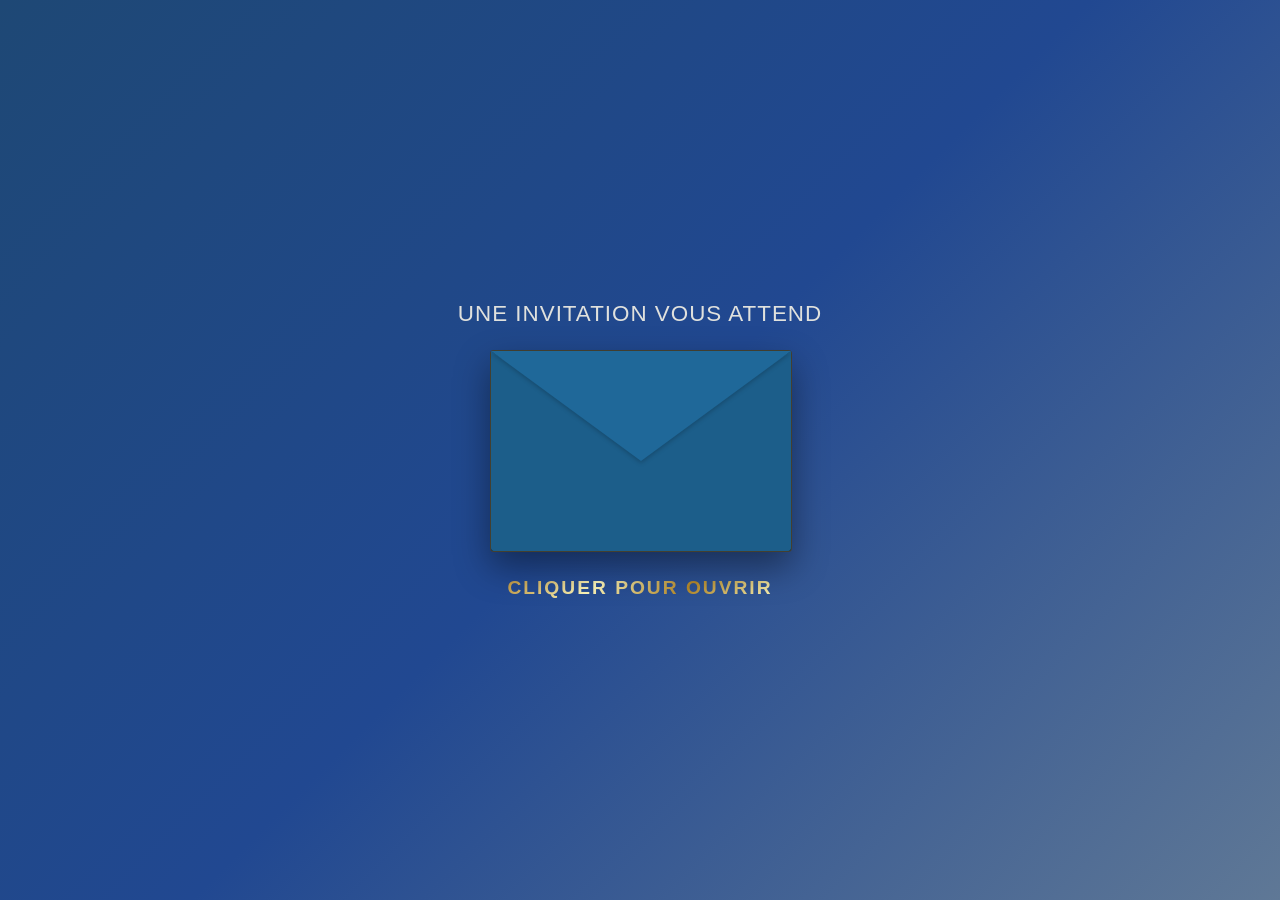
<file: index.html>
<!DOCTYPE html>
<html lang="fr">
<head>
    <meta charset="UTF-8">
    <meta name="viewport" content="width=device-width, initial-scale=1.0">
    
    <!-- BALISES POUR L'APERÇU WHATSAPP (OPEN GRAPH) -->
    <title>🤫 Chut... Bernadette & Mathieu ne veulent rien dévoiler.</title>
  <meta property="og:type" content="website">
    <meta property="og:image" content="">

    <style>
        :root {
            /* Palette Thématique : Dégradé de Bleu & Or */
            --bg-gradient: linear-gradient(135deg, #1e4875 0%, #214891 50%, #5f7896 100%);
            --gold-gradient: linear-gradient(135deg, #bf953f, #fcf6ba, #b38728, #fbf5b7);
            --env-color: #1f6899;       /* Bleu nuit pour l'enveloppe */
            --env-dark: #0d1b2a;        /* Bleu plus sombre pour l'intérieur */
            --letter-color: #ffffff;   
            --text-color: #333333;
        }

        body {
            margin: 0;
            height: 100vh;
            display: flex;
            justify-content: center;
            align-items: center;
            background: var(--bg-gradient);
            background-attachment: fixed;
            font-family: 'Segoe UI', Tahoma, Geneva, Verdana, sans-serif;
            overflow: hidden;
        }

        /* --- CONTENEUR GLOBAL CENTRÉ --- */
        .main-container {
            display: flex;
            flex-direction: column;
            align-items: center;
            justify-content: center;
            gap: 25px; /* Espace équilibré entre les éléments */
            text-align: center;
            padding: 20px;
        }

        /* --- TEXTE SUPÉRIEUR --- */
        .top-instruction {
            font-size: 1.4rem;
            font-weight: 400;
            letter-spacing: 1px;
            color: #e0e1dd;
            margin: 0;
            text-transform: uppercase;
        }

        /* --- TEXTE INFÉRIEUR --- */
        .bottom-instruction {
            font-size: 1.2rem;
            font-weight: 600;
            letter-spacing: 2px;
            background: var(--gold-gradient);
            -webkit-background-clip: text;
            -webkit-text-fill-color: transparent;
            margin: 0;
            text-transform: uppercase;
            animation: pulse 2s infinite ease-in-out;
        }

        /* --- ENVELOPPE FLOTTANTE --- */
        #open-trigger {
            display: none;
        }

        .envelope-wrapper {
            position: relative;
            width: 300px;
            height: 200px;
            cursor: pointer;
            /* Animation de flottement continu */
            animation: floatEnvelope 4s infinite ease-in-out;
            will-change: transform;
        }

        .envelope {
            position: absolute;
            width: 100%;
            height: 100%;
            background-color: var(--env-dark);
            box-shadow: 0 15px 35px rgba(0, 0, 0, 0.4);
            bottom: 0;
            border-radius: 4px;
            border: 1px solid rgba(191, 149, 63, 0.3); /* Légère touche dorée sur la bordure */
        }

        .flap {
            position: absolute;
            top: 0;
            left: 0;
            width: 0;
            height: 0;
            border-left: 150px solid transparent;
            border-right: 150px solid transparent;
            border-top: 110px solid var(--env-color);
            transform-origin: top;
            transition: transform 0.4s ease-in-out, z-index 0.2s ease-in-out;
            z-index: 4;
            filter: drop-shadow(0 2px 2px rgba(0,0,0,0.2));
        }

        .pocket {
            position: absolute;
            width: 0;
            height: 0;
            bottom: 0;
            left: 0;
            border-left: 150px solid var(--env-color);
            border-right: 150px solid var(--env-color);
            border-top: 100px solid transparent;
            border-bottom: 100px solid var(--env-color);
            z-index: 3;
            filter: brightness(0.9);
            border-bottom-left-radius: 4px;
            border-bottom-right-radius: 4px;
        }

        .letter {
            position: absolute;
            bottom: 10px;
            left: 15px;
            width: 270px;
            height: 180px;
            background-color: var(--letter-color);
            border-radius: 5px;
            z-index: 2;
            transition: transform 0.5s ease-in-out, z-index 0.1s ease-in-out;
            box-shadow: 0 2px 10px rgba(0,0,0,0.1);
            padding: 20px;
            box-sizing: border-box;
            display: flex;
            flex-direction: column;
            justify-content: center;
            align-items: center;
            text-align: center;
            color: var(--text-color);
        }

        .letter h2 {
            margin: 0 0 10px 0;
            font-size: 24px;
            background: linear-gradient(135deg, #bf953f, #b38728);
            -webkit-background-clip: text;
            -webkit-text-fill-color: transparent;
            font-weight: bold;
        }

        .letter p {
            margin: 0;
            font-size: 13px;
            line-height: 1.4;
            color: #555;
        }

        /* --- ANIMATIONS AU CLIC --- */
        #open-trigger:checked + .main-container .envelope-wrapper {
            animation: none; /* Désactive le flottement pendant l'ouverture */
        }

        #open-trigger:checked + .main-container .flap {
            transform: rotateX(180deg);
            z-index: 1;
        }

        #open-trigger:checked + .main-container .letter {
            transform: translateY(-140px);
            z-index: 5;
            transition-delay: 0.4s;
            box-shadow: 0 15px 30px rgba(0,0,0,0.3);
        }

        /* --- EFFET DE FLOTTEMENT ET DE PULSATION --- */
        @keyframes floatEnvelope {
            0% {
                transform: translateY(0px);
            }
            50% {
                transform: translateY(-12px);
            }
            100% {
                transform: translateY(0px);
            }
        }

        @keyframes pulse {
            0% { opacity: 0.7; }
            50% { opacity: 1; transform: scale(1.03); }
            100% { opacity: 0.7; }
        }
    </style>
</head>
<body>

    <input type="checkbox" id="open-trigger">
    
    <!-- Conteneur principal regroupant l'ensemble de vos éléments centrés -->
    <div class="main-container">
        
        <!-- Texte au-dessus de l'enveloppe -->
        <p class="top-instruction">Une invitation vous attend</p>
        
        <!-- Enveloppe cliquable -->
        <label for="open-trigger" class="envelope-wrapper">
            <div class="envelope">
                <div class="flap"></div>
                <div class="pocket"></div>
                <div class="letter">
                    <h2>B & M ✨</h2>
                    <p>Découvrez l'invitation de Bernadette & Mathieu...</p>
                </div>
            </div>
        </label>
        
        <!-- Texte en dessous de l'enveloppe -->
        <p class="bottom-instruction">Cliquer pour ouvrir</p>
        
    </div>

    <script>
        const trigger = document.getElementById('open-trigger');
        
        trigger.addEventListener('change', function() {
            if (this.checked) {
                setTimeout(() => {
                    // Redirection vers votre page principale d'invitation après l'animation
                    window.location.href = "Invit.html";
                }, 1400);
            }
        });
    </script>

</body>
</html>
</file>
